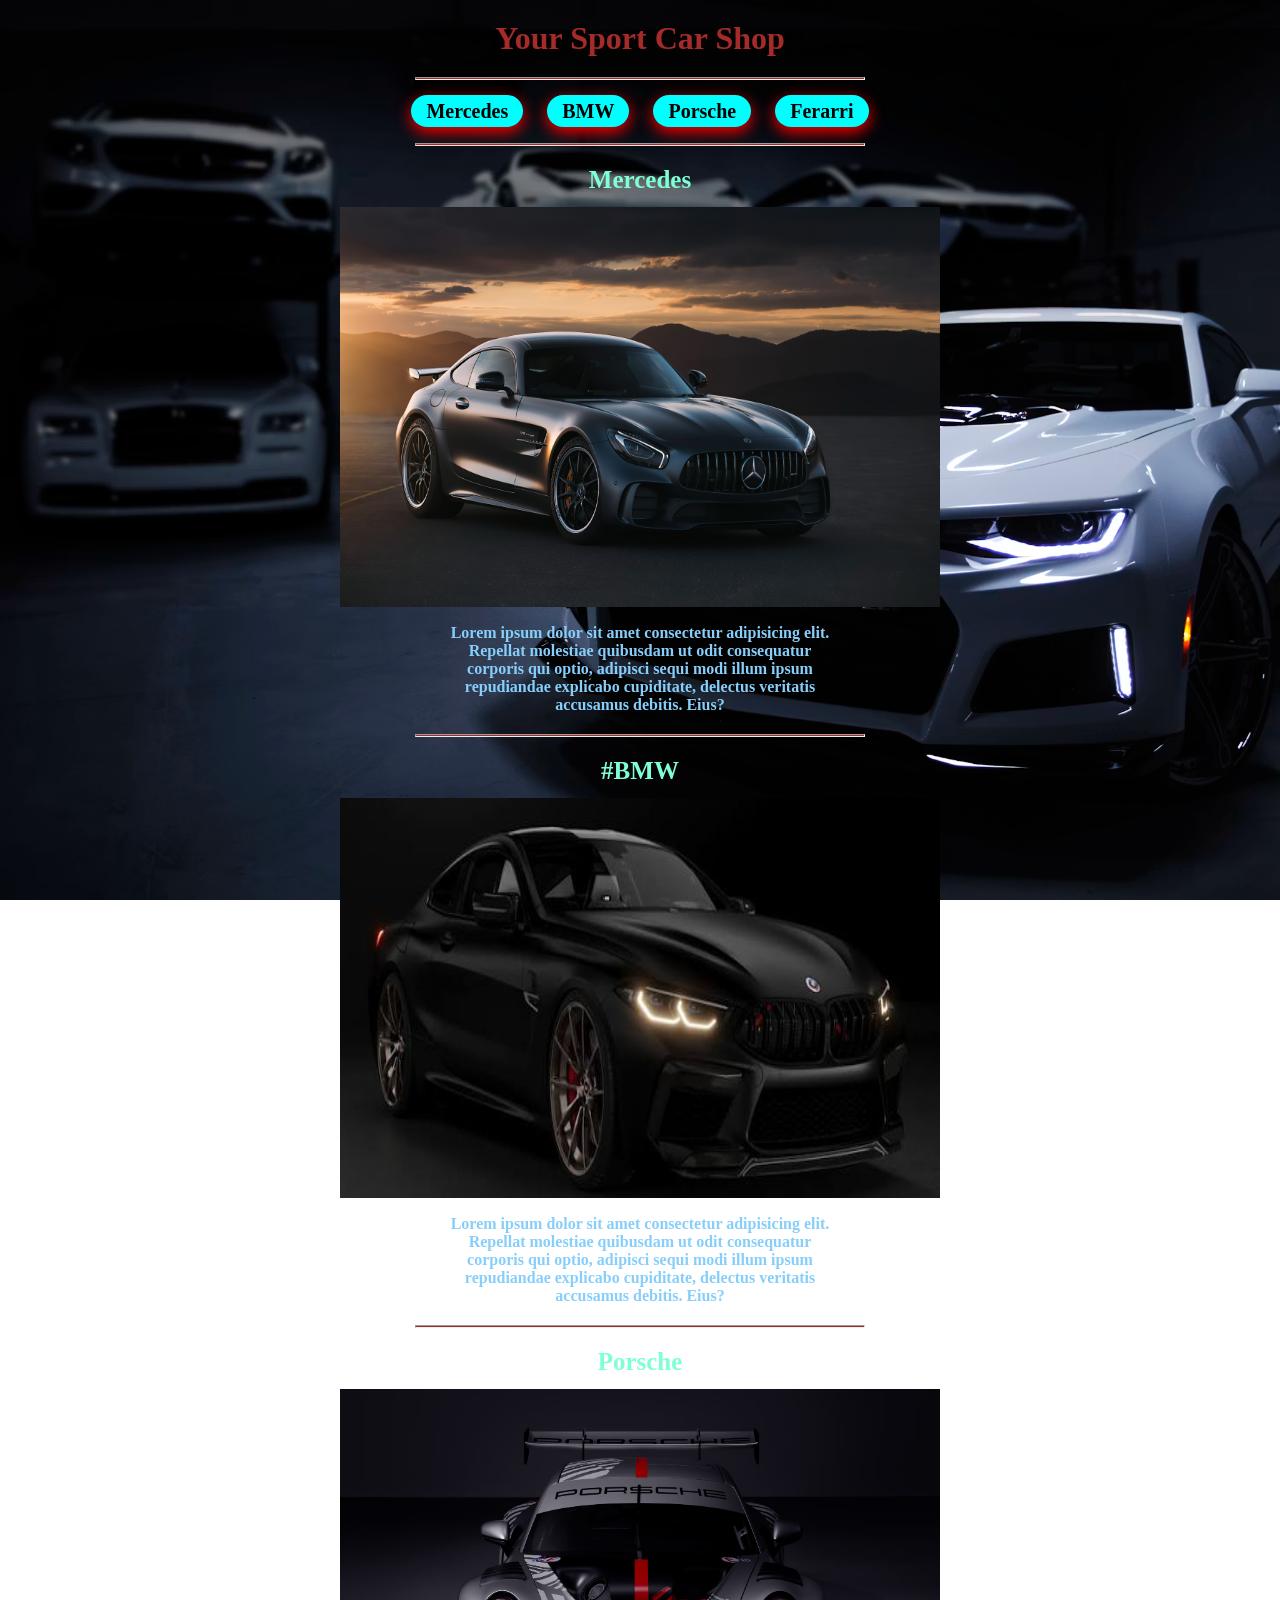
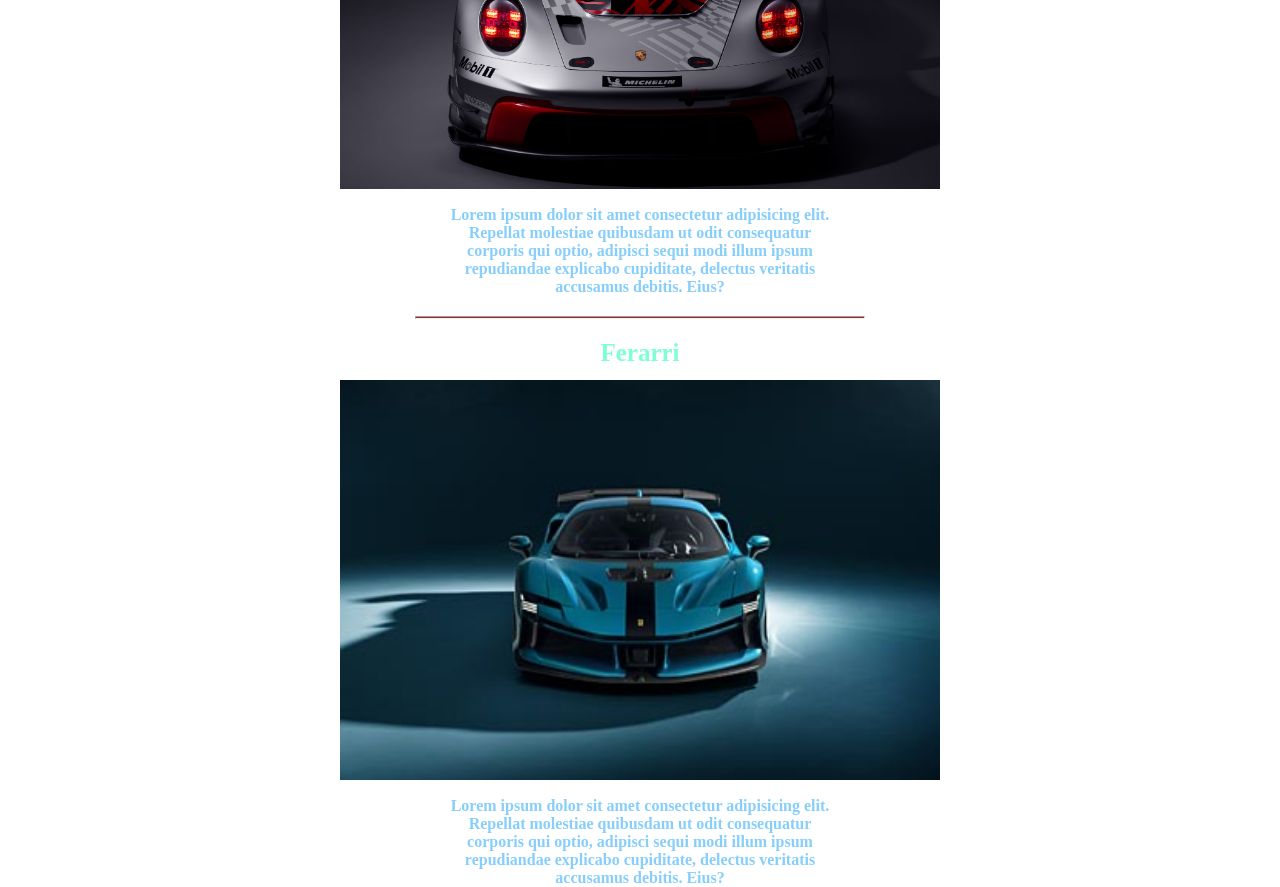
<file: index.html>
<!DOCTYPE html>
<html lang="en">
<head>
    <meta charset="UTF-8">
    <meta name="viewport" content="width=device-width, initial-scale=1.0">
    <title>carshop</title>
    <link rel="stylesheet" href="site.css">
</head>
<body>
    <center>
        <h1>Your Sport Car Shop</h1>
        <hr>
        <a href="#mercedes">Mercedes</a>
        <a href="#BMW">BMW</a>
        <a href="#Porsche">Porsche</a>
        <a href="#Ferarri">Ferarri</a>
        <hr>
<section id="Mercedes">
<h3>Mercedes</h3>
    <img src="1676872-3840x2160-desktop-4k-mercedes-benz-amg-gt-wallpaper-photo.jpg" alt="">
    <p>Lorem ipsum dolor sit amet consectetur adipisicing elit. Repellat molestiae quibusdam ut odit consequatur corporis qui optio, adipisci sequi modi illum ipsum repudiandae explicabo cupiditate, delectus veritatis accusamus debitis. Eius?</p>
</section>
<hr>
<section id="BMW">
<h3>#BMW</h3>
    <img src="images.jfif" alt="">
    <p>Lorem ipsum dolor sit amet consectetur adipisicing elit. Repellat molestiae quibusdam ut odit consequatur corporis qui optio, adipisci sequi modi illum ipsum repudiandae explicabo cupiditate, delectus veritatis accusamus debitis. Eius?</p>
</section>
<hr>
<section id="Porsche">
<h3>Porsche</h3>
    <img src="01_Media_Frame_911_GT3_R_vpvve4.avif" alt="">
    <p>Lorem ipsum dolor sit amet consectetur adipisicing elit. Repellat molestiae quibusdam ut odit consequatur corporis qui optio, adipisci sequi modi illum ipsum repudiandae explicabo cupiditate, delectus veritatis accusamus debitis. Eius?</p>
</section>
<hr>
<section id="Ferarri">
<h3>Ferarri</h3>
    <img src="2025-Novitec-Ferrari-SF90-XX-Stradale-003.jpg" alt="">
    <p>Lorem ipsum dolor sit amet consectetur adipisicing elit. Repellat molestiae quibusdam ut odit consequatur corporis qui optio, adipisci sequi modi illum ipsum repudiandae explicabo cupiditate, delectus veritatis accusamus debitis. Eius?</p>
</section>

    </center>

</body>
</html>
</file>
<file: site.css>
*{
    margin: 0;
    padding: 0;
    box-sizing: border-box;
    font-family: cursive;
}
body{
    background-image: url("photo-1492144534655-ae79c964c9d7.avif");
    background-repeat: no-repeat;
    background-position: center;
    background-attachment: fixed;
    background-size: cover;
}
h1{
    color: brown;
    margin-top: 20px;
}
hr{
    margin: 20px;
    background-color: brown;
    height: 3px;
    width: 450px;
}
a{
    text-decoration: none;
    margin: 10px;
    font-size: 20px;
    font-weight: bolder;
    background-color: aqua;
    color: black;
    padding: 5px 15px;
    border-radius: 20px;
    box-shadow: 0 5px 15px red;
}
a:hover{
    background-color: transparent;
    color: brown;
}
img{
    width: 600px;
    height: 400px;
    margin: 13px 0;
}
h3{
    font-size: 25px;
    color: aquamarine;
}
p{
    font-weight: bold;
    margin: 0 450px;
    color: lightskyblue;
}
</file>
